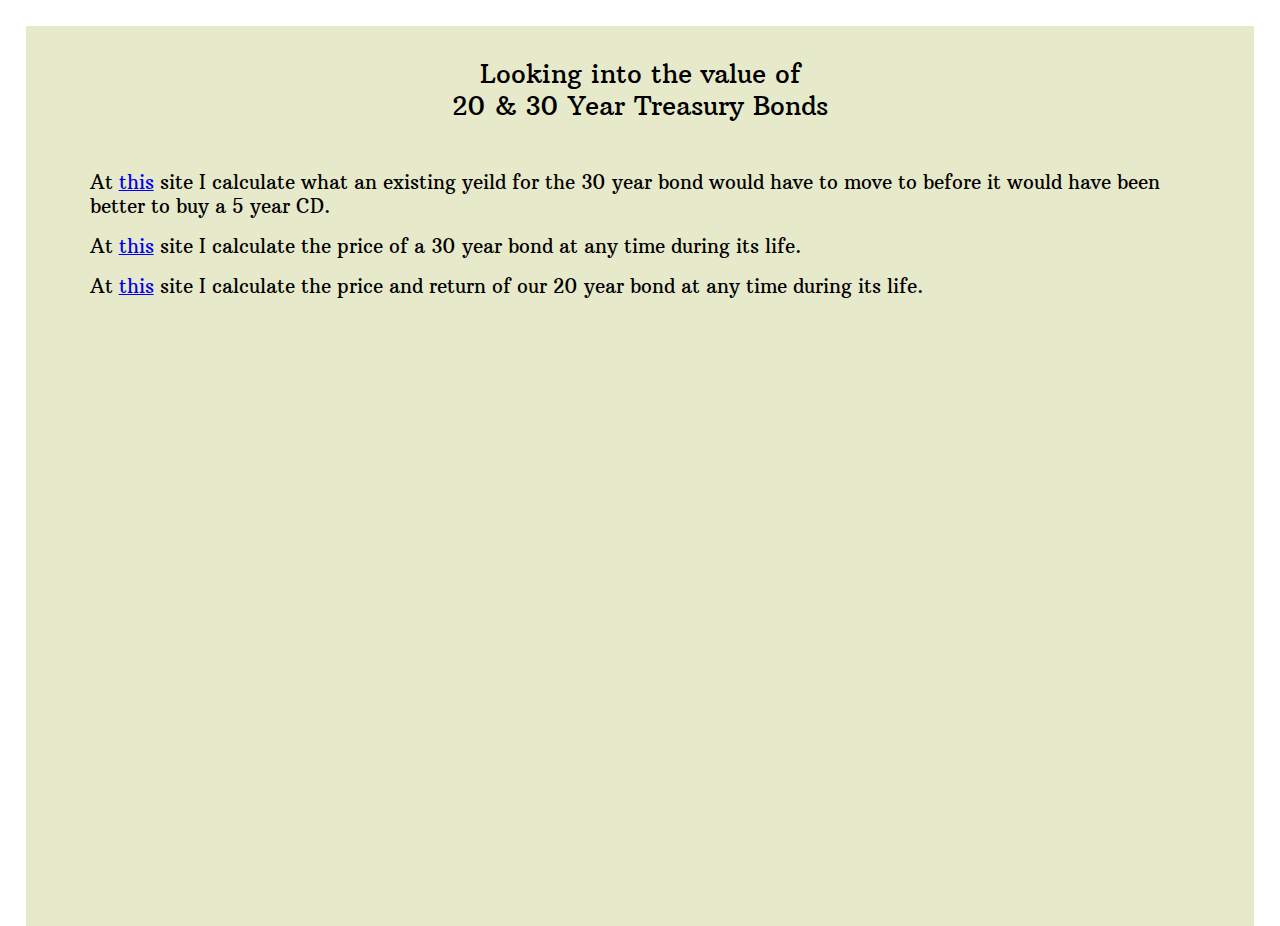
<file: index.html>
<!DOCTYPE html>
<html lang="en">
<head>
	<meta charset="utf-8">
	<meta name="viewport" content="width=device-width, initial-scale=1.0">
	<meta http-equiv="X-UA-Compatible" content="IE=edge, chrome=1">

	<title>Value of Treasury bonds</title>
	
	<meta name="description" content="Describe website for search engines.">
	
	<link rel="shortcut icon" href="./assets/rotateBondFavicon.ico" type="image/x-icon">

	<link rel="stylesheet" type="text/css" href="./cssBond.css">

</head>
<body>
	<div class="blanket viewHeight">
		<div class="title">
			<div class="main">Looking into the value of</div>
			<div class="main">20 & 30 Year Treasury Bonds</div>
		</div>

		<div class="link">At <a href="./indexCompare.html">this</a> site I calculate what an existing yeild for the 30 year bond would have to move to before it would have been better to buy a 5 year CD.</div>

		<div class="link">At <a href="./indexPrice.html">this</a> site I calculate the price of a 30 year bond at any time during its life.</div>

		<div class="link">At <a href="./indexOurTreasury.html">this</a> site I calculate the price and return of our 20 year bond at any time during its life.</div>		

		<div class="clearBottom"></div>
	</div>

</body>
</html>
</file>
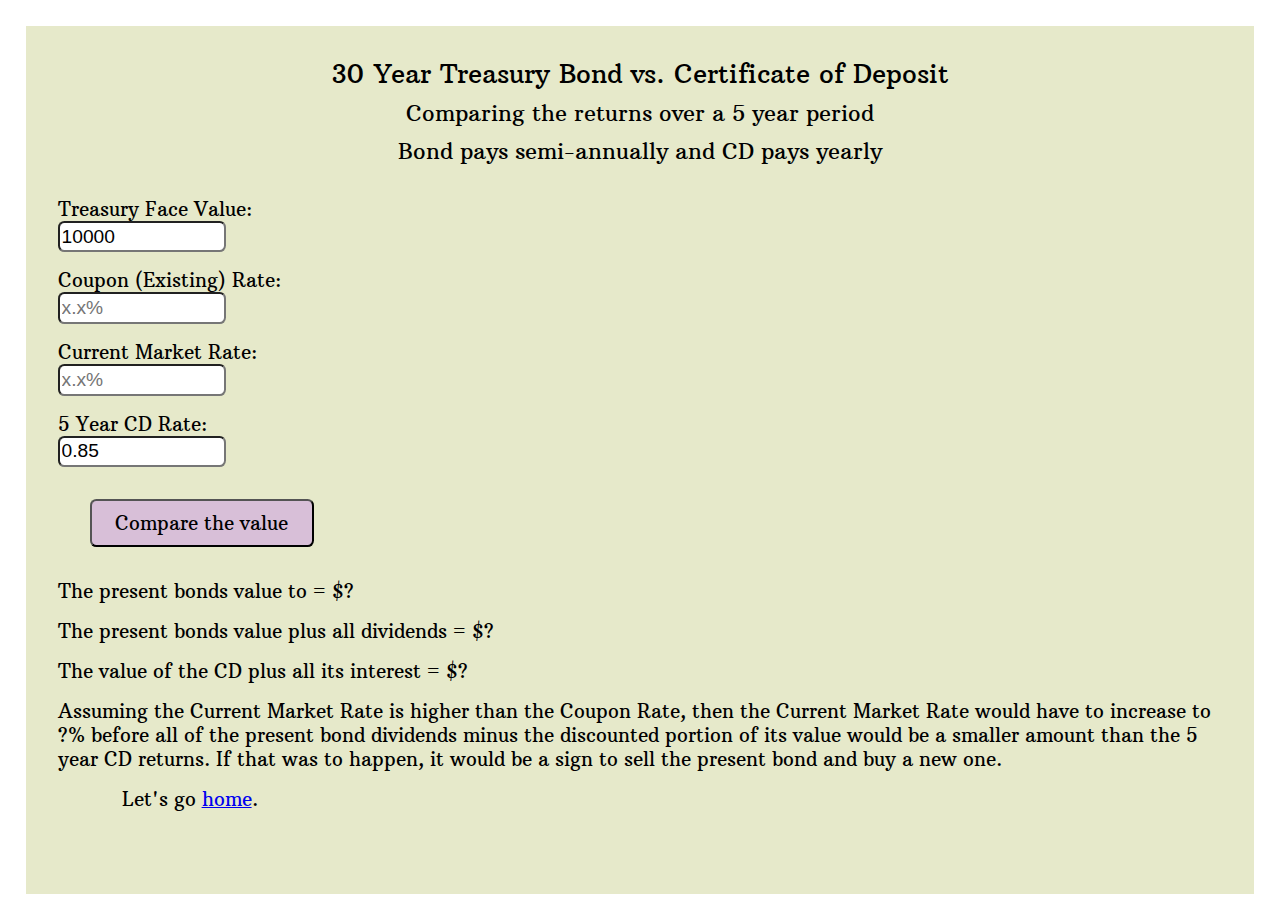
<file: indexCompare.html>
<!DOCTYPE html>
<html lang="en">
<head>
	<meta charset="utf-8">
	<meta name="viewport" content="width=device-width, initial-scale=1.0">
	<meta http-equiv="X-UA-Compatible" content="IE=edge, chrome=1">

	<title>Compare bond vs CD</title>
	
	<meta name="description" content="Describe website for search engines.">
	
	<link rel="shortcut icon" href="./assets/rotateBondFavicon.ico" type="image/x-icon">

	<link rel="stylesheet" type="text/css" href="./cssBond.css">

</head>
<body>
	<div class="blanket">
		<div class="title">
			<div class="main">30 Year Treasury Bond vs. Certificate of Deposit</div>
			<div class="minor">Comparing the returns over a 5 year period</div>
			<div class="minor">Bond pays semi-annually and CD pays yearly</div>
		</div>
		
		<div class="entries">
			<div class="flexColumn">
				<label for="faceV">Treasury Face Value:</label>
				<input type="text" id="faceV" name="faceV" placeholder="$" autocomplete="off" value=10000></div>
			<div class="flexColumn entryTop">
				<label for="couponR">Coupon (Existing) Rate:</label>
				<input type="text" id="couponR" name="couponR" placeholder="x.x%" autocomplete="off">
			</div>
			<div class="flexColumn entryTop">
				<label for="currentR">Current Market Rate:</label>
				<input type="text" id="currentR" name="currentR" placeholder="x.x%" autocomplete="off">
			</div>
			<div class="flexColumn entryTop">
				<label for="cdR">5 Year CD Rate:</label>
				<input type="text" id="cdR" name="cdR" placeholder="x.x%" autocomplete="off" value="0.85"></div>

			<button type="button" id="clickV" class="clickBtn">Compare the value</button>

		</div>

		<div class="results">

			<div>The present bonds value <span id="presentDir"></span> to = $<span id="presentV">?</span></div>

			<div class="entryTop">The present bonds value plus all dividends = $<span id="presentVD">?</span></div>

			<div class="entryTop">The value of the CD plus all its interest = $<span id="cdV">?</span></div>

			<div class="entryTop">Assuming the Current Market Rate is higher than the Coupon Rate, then the Current Market Rate would have to increase to <span id="whatRate">?</span>% before all of the present bond dividends minus the discounted portion of its value would be a smaller amount than the 5 year CD returns. If that was to happen, it would be a sign to sell the present bond and buy a new one.</div>

			<div class="link">Let's go <a href="./index.html">home</a>.</div>

		</div>
		<div class="clearBottom"></div>
	</div>

	<script src="./calculationsCompare.js"></script>

</body>
</html>
</file>
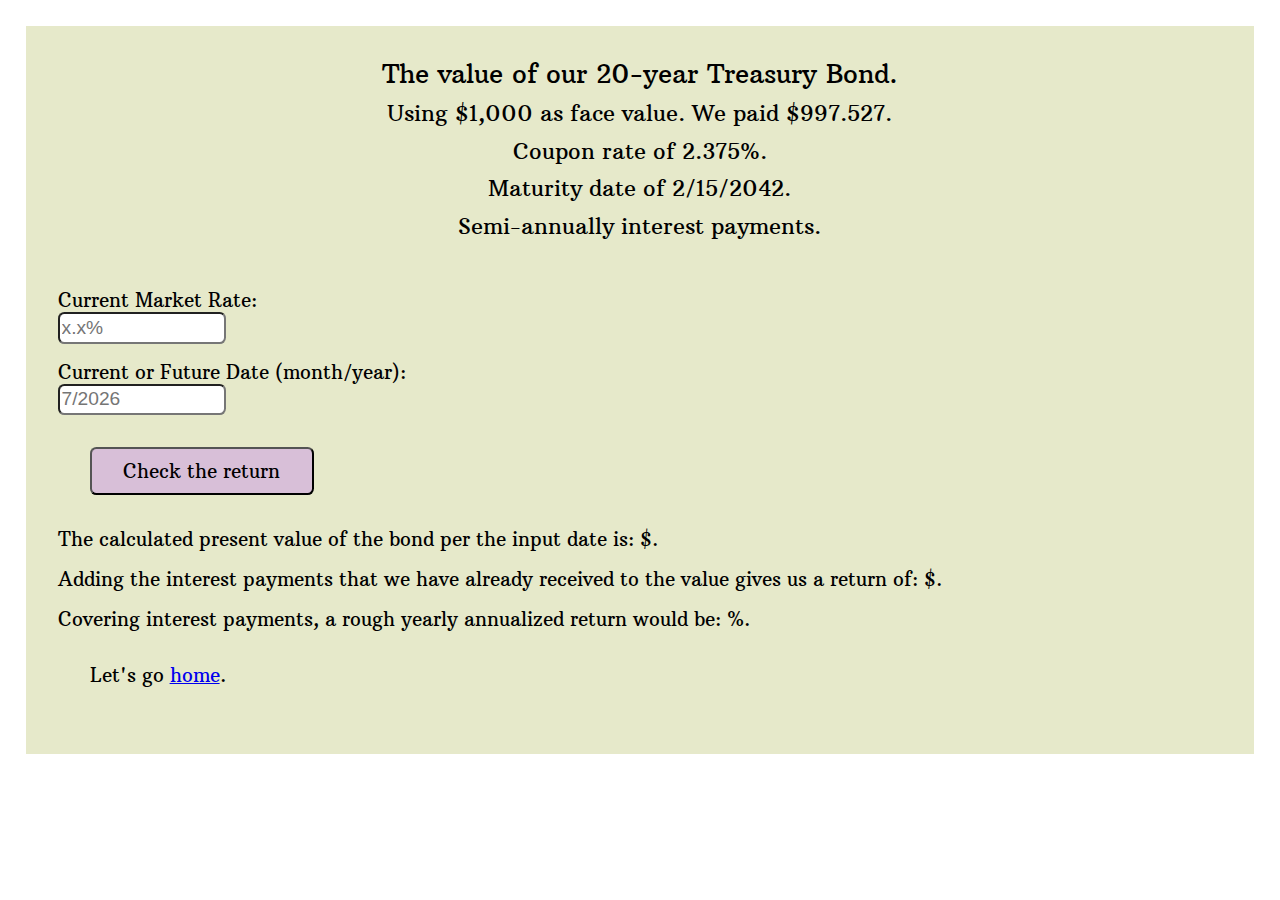
<file: indexOurTreasury.html>
<!DOCTYPE html>
<html lang="en">
<head>
	<meta charset="utf-8">
	<meta name="viewport" content="width=device-width, initial-scale=1.0">
	<meta http-equiv="X-UA-Compatible" content="IE=edge, chrome=1">

	<title>Price our 20-year Treasury bond</title>
	
	<meta name="description" content="Describe website for search engines.">
	
	<link rel="shortcut icon" href="./assets/rotateBondFavicon.ico" type="image/x-icon">

	<link rel="stylesheet" type="text/css" href="./cssBond.css">

</head>
<body>
	<div class="blanket">
		<div class="title">
			<div class="main">The value of our 20-year Treasury Bond.</div>
			<div class="minor">Using $1,000 as face value. We paid $997.527.</div>
			<div class="minor">Coupon rate of 2.375%.</div>
			<div class="minor">Maturity date of 2/15/2042.</div>
			<div class="minor">Semi-annually interest payments.</div>
		</div>
		
		<div class="entries">
			<div class="flexColumn entryTop">
				<label for="whatR">Current Market Rate:</label>
				<input type="text" id="whatR" name="whatR" placeholder="x.x%" autocomplete="off">
			</div>

			<div class="flexColumn entryTop">
				<label for="newD">Current or Future Date (month/year):</label>
				<input type="text" id="newD" name="newD" placeholder="xx/xxxx" autocomplete="off">
			</div>

			<button type="button" id="clickR" class="clickBtn">Check the return</button>
		</div>

		<div class="results">
			<div>The calculated present value of the bond per the input date is: $<span id="currentV"></span>.</div>

			<div class="entryTop">Adding the interest payments that we have already received to the value gives us a return of: $<span id="aReturn"></span>.</div>

			<div class="entryTop">Covering <span id="intPay"></span> interest payments, a rough yearly annualized return would be: <span id="yearR"></span>%.</div>

		</div>

		<div class="link">Let's go <a href="./index.html">home</a>.</div>

		<div class="clearBottom"></div>
	</div>

	<script src="./calculationsOurTreasury.js"></script>

</body>
</html>
</file>
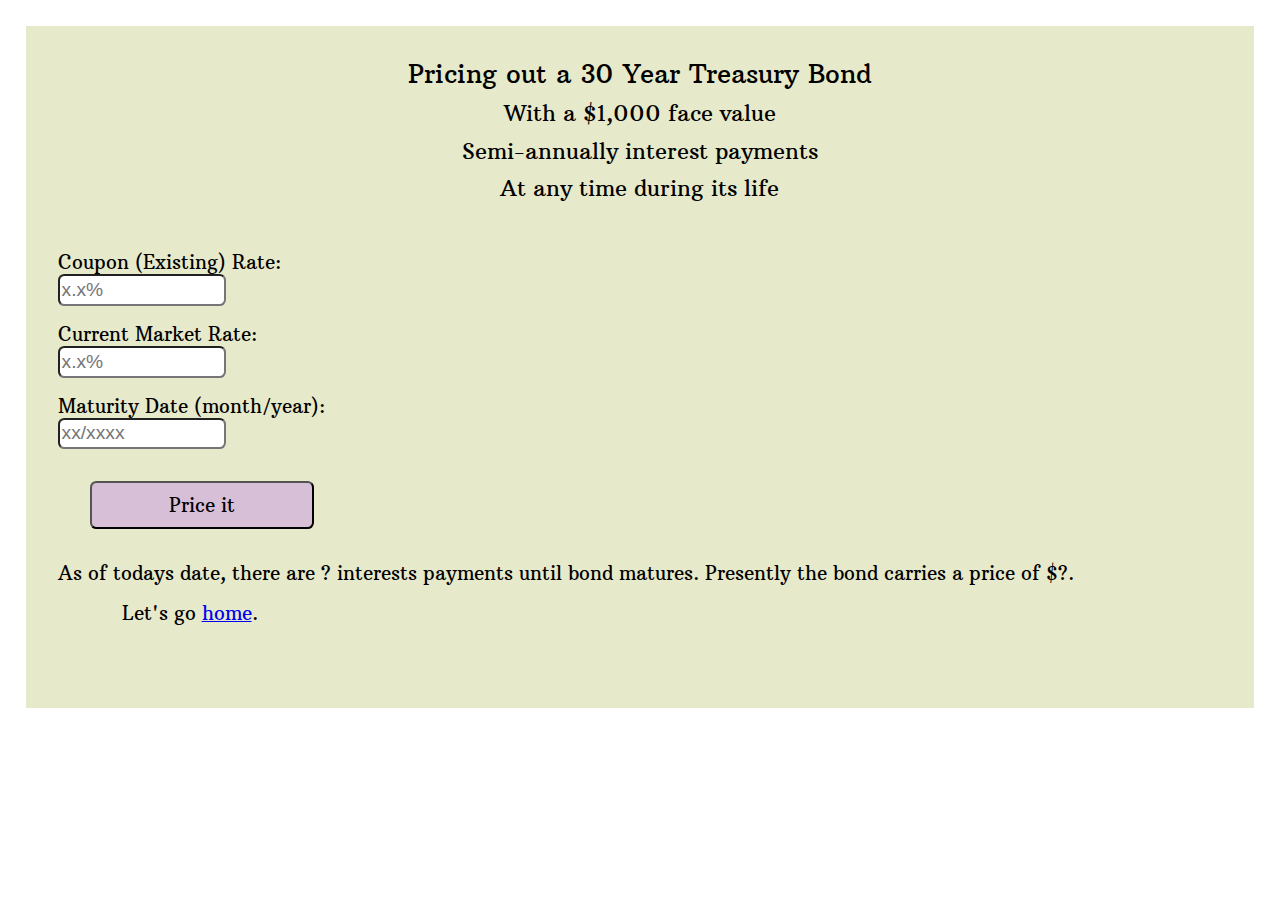
<file: indexPrice.html>
<!DOCTYPE html>
<html lang="en">
<head>
	<meta charset="utf-8">
	<meta name="viewport" content="width=device-width, initial-scale=1.0">
	<meta http-equiv="X-UA-Compatible" content="IE=edge, chrome=1">

	<title>Price a Treasury bond</title>
	
	<meta name="description" content="Describe website for search engines.">
	
	<link rel="shortcut icon" href="./assets/rotateBondFavicon.ico" type="image/x-icon">

	<link rel="stylesheet" type="text/css" href="./cssBond.css">

</head>
<body>
	<div class="blanket">
		<div class="title">
			<div class="main">Pricing out a 30 Year Treasury Bond</div>
			<div class="minor">With a $1,000 face value</div>
			<div class="minor">Semi-annually interest payments</div>			
			<div class="minor">At any time during its life</div>			
		</div>
		
		<div class="entries">
			<div class="flexColumn entryTop">
				<label for="couponR">Coupon (Existing) Rate:</label>
				<input type="text" id="couponR" name="couponR" placeholder="x.x%" autocomplete="off">
			</div>
			<div class="flexColumn entryTop">
				<label for="currentR">Current Market Rate:</label>
				<input type="text" id="currentR" name="currentR" placeholder="x.x%" autocomplete="off">
			</div>
			<div class="flexColumn entryTop">
				<label for="matureD">Maturity Date (month/year):</label>
				<input type="text" id="matureD" name="matureD" placeholder="xx/xxxx" autocomplete="off"></div>

			<button type="button" id="clickP" class="clickBtn">Price it</button>

		</div>

		<div class="results">

			<div>As of todays date, there are <span id="payments">?</span> interests payments until bond matures.  Presently the bond carries a price of $<span id="presentP">?</span>.</div>

			<div class="link">Let's go <a href="./index.html">home</a>.</div>

		</div>
		<div class="clearBottom"></div>
	</div>

	<script src="./calculationsPrice.js"></script>

</body>
</html>
</file>
<file: cssBond.css>
@font-face { src: url("assets/arbutusSlab.ttf"); font-family: arbutus; }

html, body {
	margin: 0;
	padding: 0;
}

.blanket {
	width: 96vw;
	height: auto;
	margin: 2vw 0 0 2vw;
	background-color: rgb(230,233,202);
	font-family: arbutus;
	font-size: 1.2rem;
}

.viewHeight {
	height: 100vh;
}

.title {
	padding: 2rem 1rem;
	text-align: center;
}

.main {
	font-size: 1.6rem;
}

.minor {
	margin-top: 0.6rem;
	font-size: 1.4rem;
}

.entries {
	margin: 0 2rem;
}

.flexColumn {
	display: flex;
	flex-direction: column;
	align-items: flex-start;
}

.entryTop {
	margin: 1rem 0 0 0;
}

input {
	width: 10rem;
	height: 1.6rem;
	font-size: 1.2rem;
	border-radius: 0.4rem;
}

.clickBtn {
	margin: 2rem 2rem 0 2rem;
	width: 14rem;
	height: 3rem;
	font-family: arbutus;
	font-size: 1.2rem;
	text-align: center;
	border-radius: 0.4rem;
	background-color: Thistle;
}

.results {
	margin: 2rem 2rem;
}

.link {
	margin: 1rem 4rem;
}

.clearBottom {
	width: 100%;
	height: 4vw;
}
</file>
